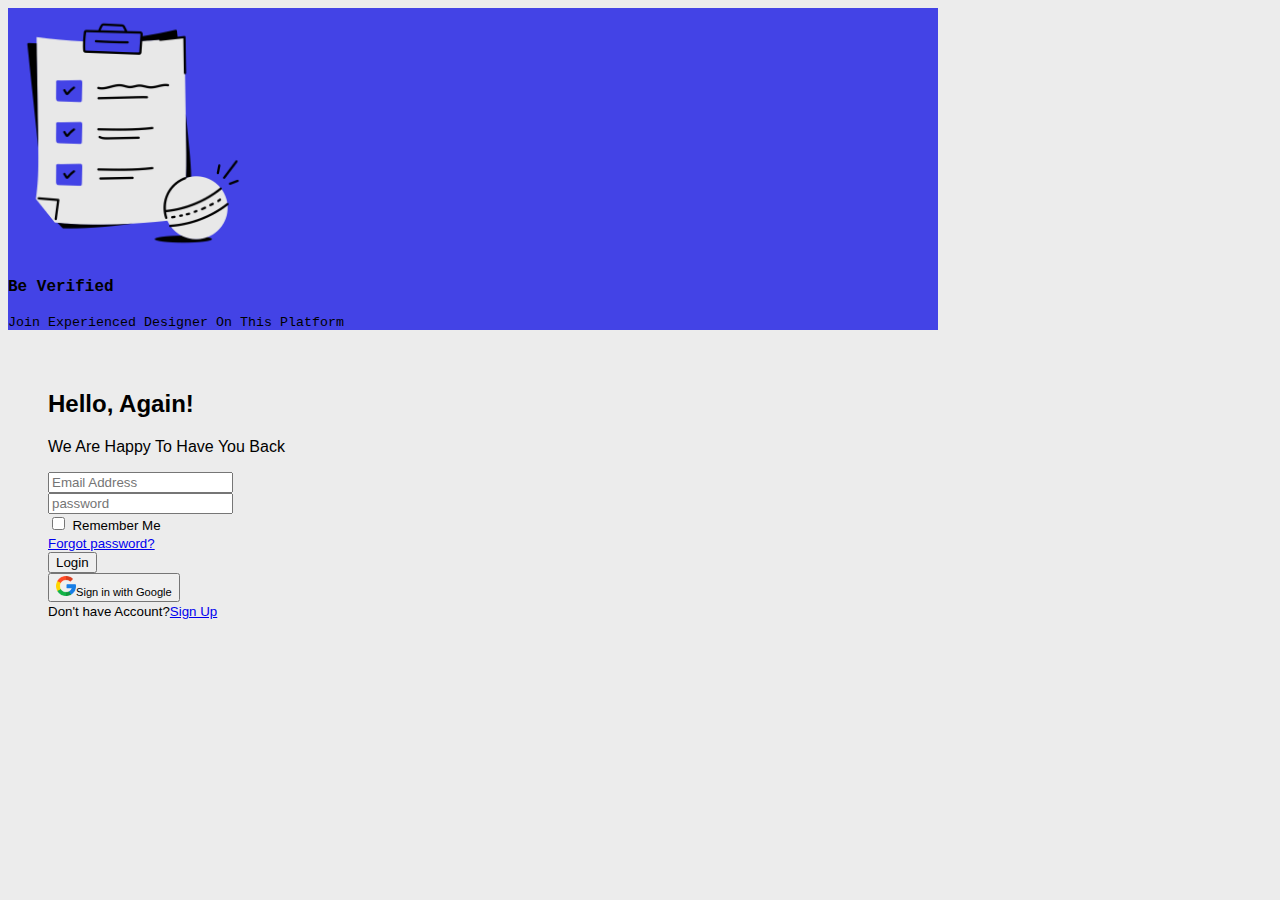
<file: index.html>
<!DOCTYPE html>
<html lang="en">
<head>
  <meta charset="UTF-8">
  <meta name="viewport" content="width=device-width, initial-scale=1.0">
   <link href="https://cdn.jsdelivr.net/npm/bootstrap@5.3.6/dist/css/bootstrap.min.css" rel="stylesheet" 
   integrity="sha384-4Q6Gf2aSP4eDXB8Miphtr37CMZZQ5oXLH2yaXMJ2w8e2ZtHTl7GptT4jmndRuHDT" crossorigin="anonymous">
  <link rel="stylesheet" href="styles.css">
  <title>Sign In</title>
</head>
<body>
  <!---------------------------Main Container--------------------------->

      <div class="container d-flex justify-content-center align-items-center min-vh-100">


  <!---------------------------Login Container--------------------------->


      <div class="row border rounded-5 p-3 bg-white shadow box-area" >
    


  <!---------------------------Left Container--------------------------->



      <div class="col-md-6 rounded-5 d-flex justify-content-center align-items-center flex-column" style="background-color: rgb(67, 67, 230);">
          <div class="div featured-image mb-3">
            <img src="assets/form.png" class="img-fluid" style="width: 250px;">
          </div>
          <p class="text-white fs-2" style="font-family: 'Courier New', Courier, monospace; font-weight: 600;">Be Verified</p>
          <small class="text-white text-wrap text-center" style="width: 17rem; font-family: 'Courier New', Courier, monospace;">Join Experienced Designer On This Platform</small>
      </div>



  <!---------------------------Right Container--------------------------->

      <div class="col-md-6 right-box">
        <div class="div row align-items-center">
            <div class="div header-text mb-4">
                <h2>Hello, Again!</h2>
                <p>We Are Happy To Have You Back</p>
            </div>
            <div class="div input-group mb-3">
                <input type="text" class="form-control form-control-lg bg-light fs-6" placeholder="Email Address"> 
            </div>
            <div class="div input-group mb-1">
                <input type="password" class="form-control form-control-lg bg-light fs-6" placeholder="password"> 
            </div>
            <div class="div input-group mb-5 d-flex justify-content-between">
                <div class="div form-check">
                  <input type="checkbox" class="form-check-input" id="formcheck">
                <label for="formcheck" class="form-check-label text-secondary"><small>Remember Me</small></label>
                </div>
                <div class="forgot">
                  <small><a href="#">Forgot password?</a></small>
                </div>
            </div>
            <div class="div input-group mb-3">
                <button class="btn btn-lg btn-primary w-100 fs-6">Login</button>
            </div>
            <div class="div input-group mb-3">
                <button class="btn btn-lg btn-light w-100 fs-6"><img src="assets/google.png" style="width: 20px;"><small class="ms-2">Sign in with Google</small></button>
            </div>
            <div class="row">
              <small>Don't have Account?<a href="#" class="ms-2">Sign Up</a></small>
            </div>
        </div>
      </div>


      </div>
      </div>
<script src="https://cdn.jsdelivr.net/npm/bootstrap@5.3.6/dist/js/bootstrap.bundle.min.js" 
integrity="sha384-j1CDi7MgGQ12Z7Qab0qlWQ/Qqz24Gc6BM0thvEMVjHnfYGF0rmFCozFSxQBxwHKO" crossorigin="anonymous"></script>
</body>
</html>
</file>
<file: styles.css>
body
{
    font-family: 'poppins', sans-serif;
    background-color: #ececec ;
}




/*---------------------------Login Container---------------------------*/

.box-area {
    width: 930px;
}



/*---------------------------Right Container---------------------------*/


.right-box{
    padding: 40px 30px 40px 40px;
}




/*---------------------------For Small Screens---------------------------*/

@media only screen and (max-width: 768px){
    .box-area{
        margin: 0 10px;
    }

    .left-box{
        height: 100px;
        overflow: hidden;
    }

    .right-box{
        padding: 20px;
    }
}
</file>
